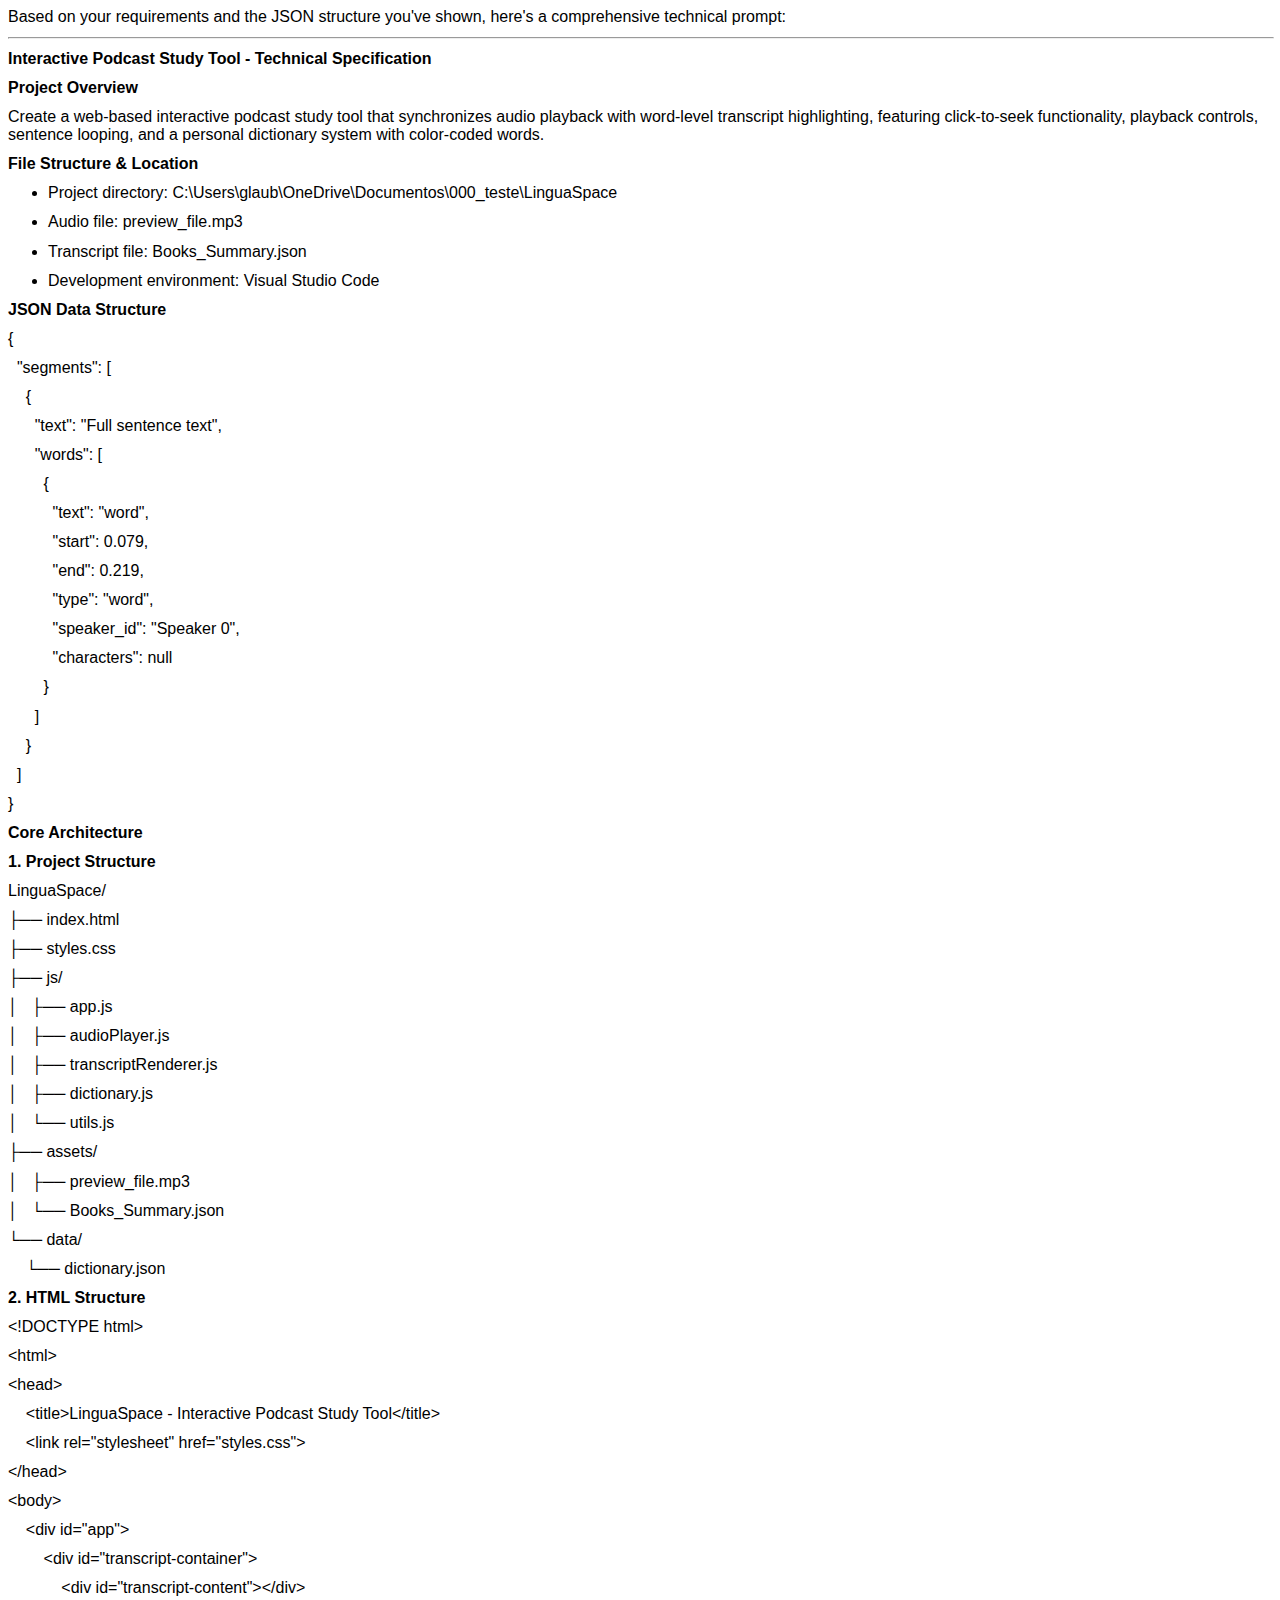
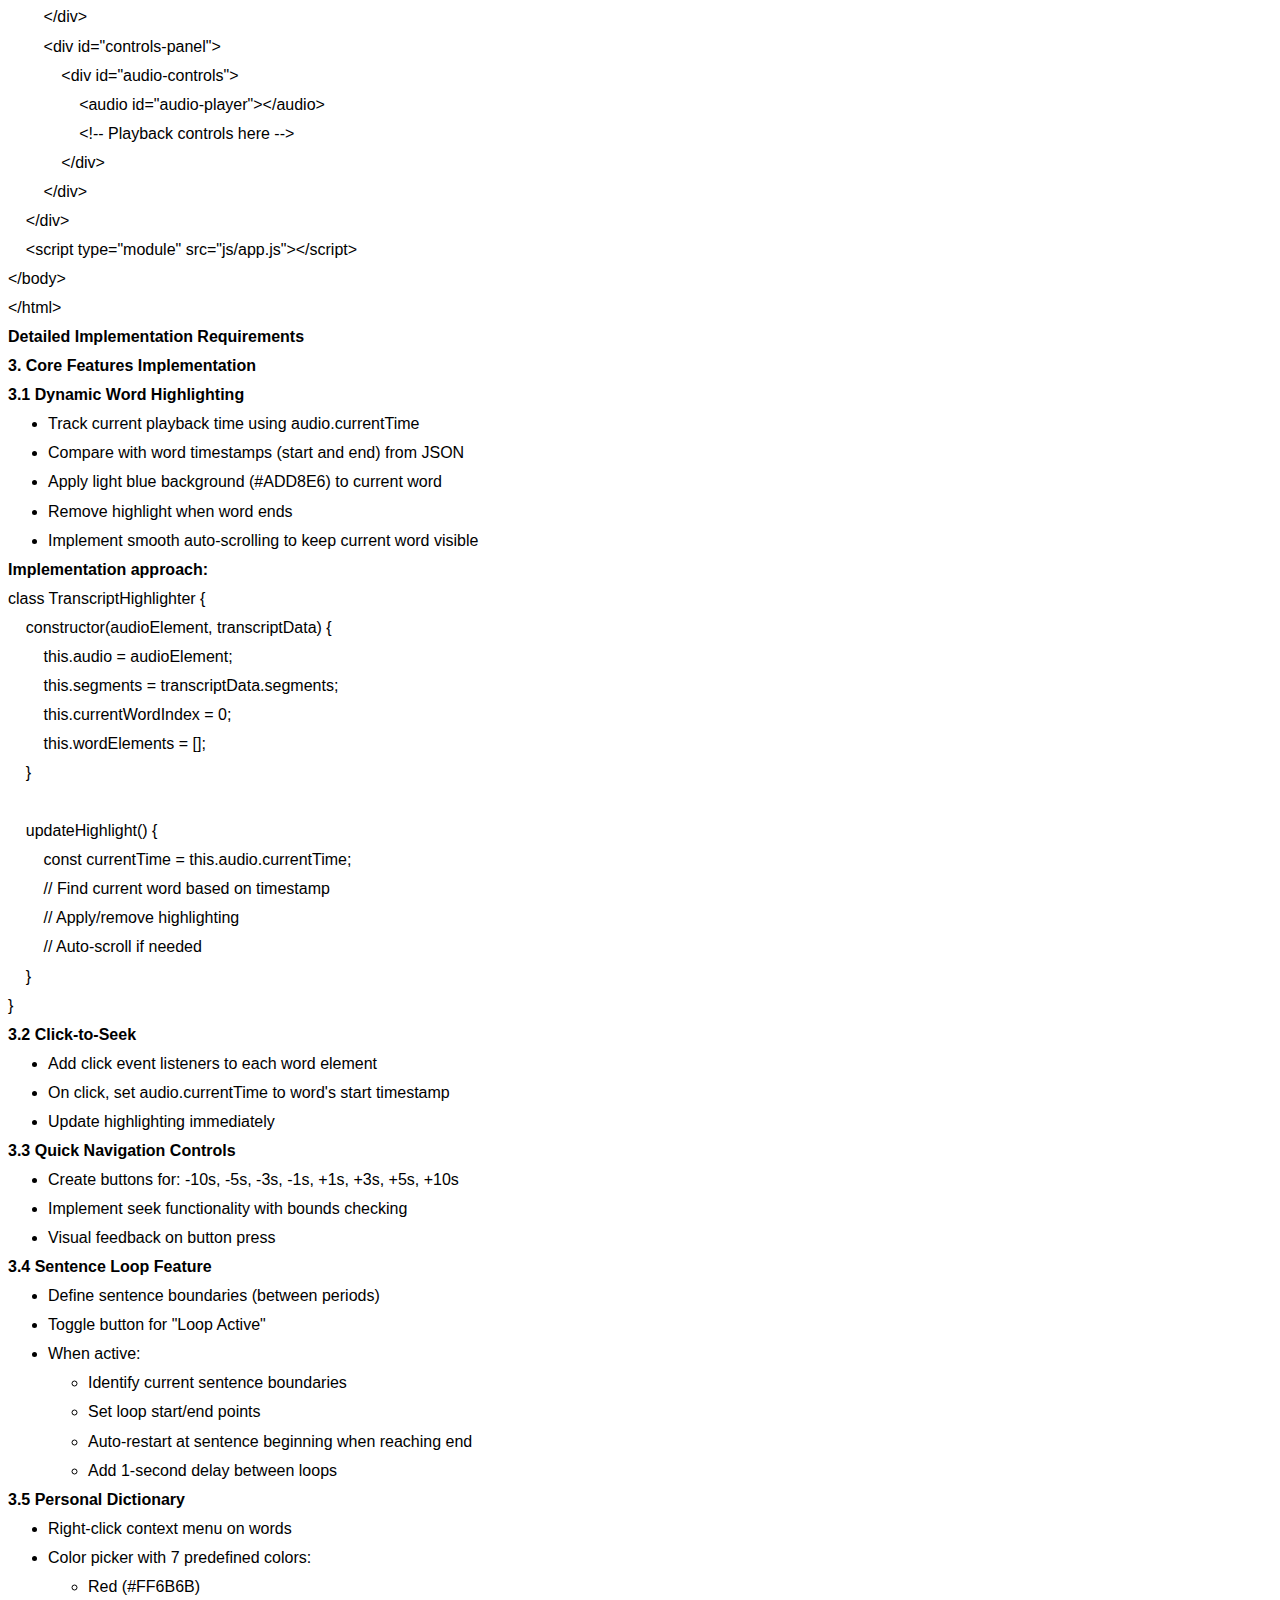
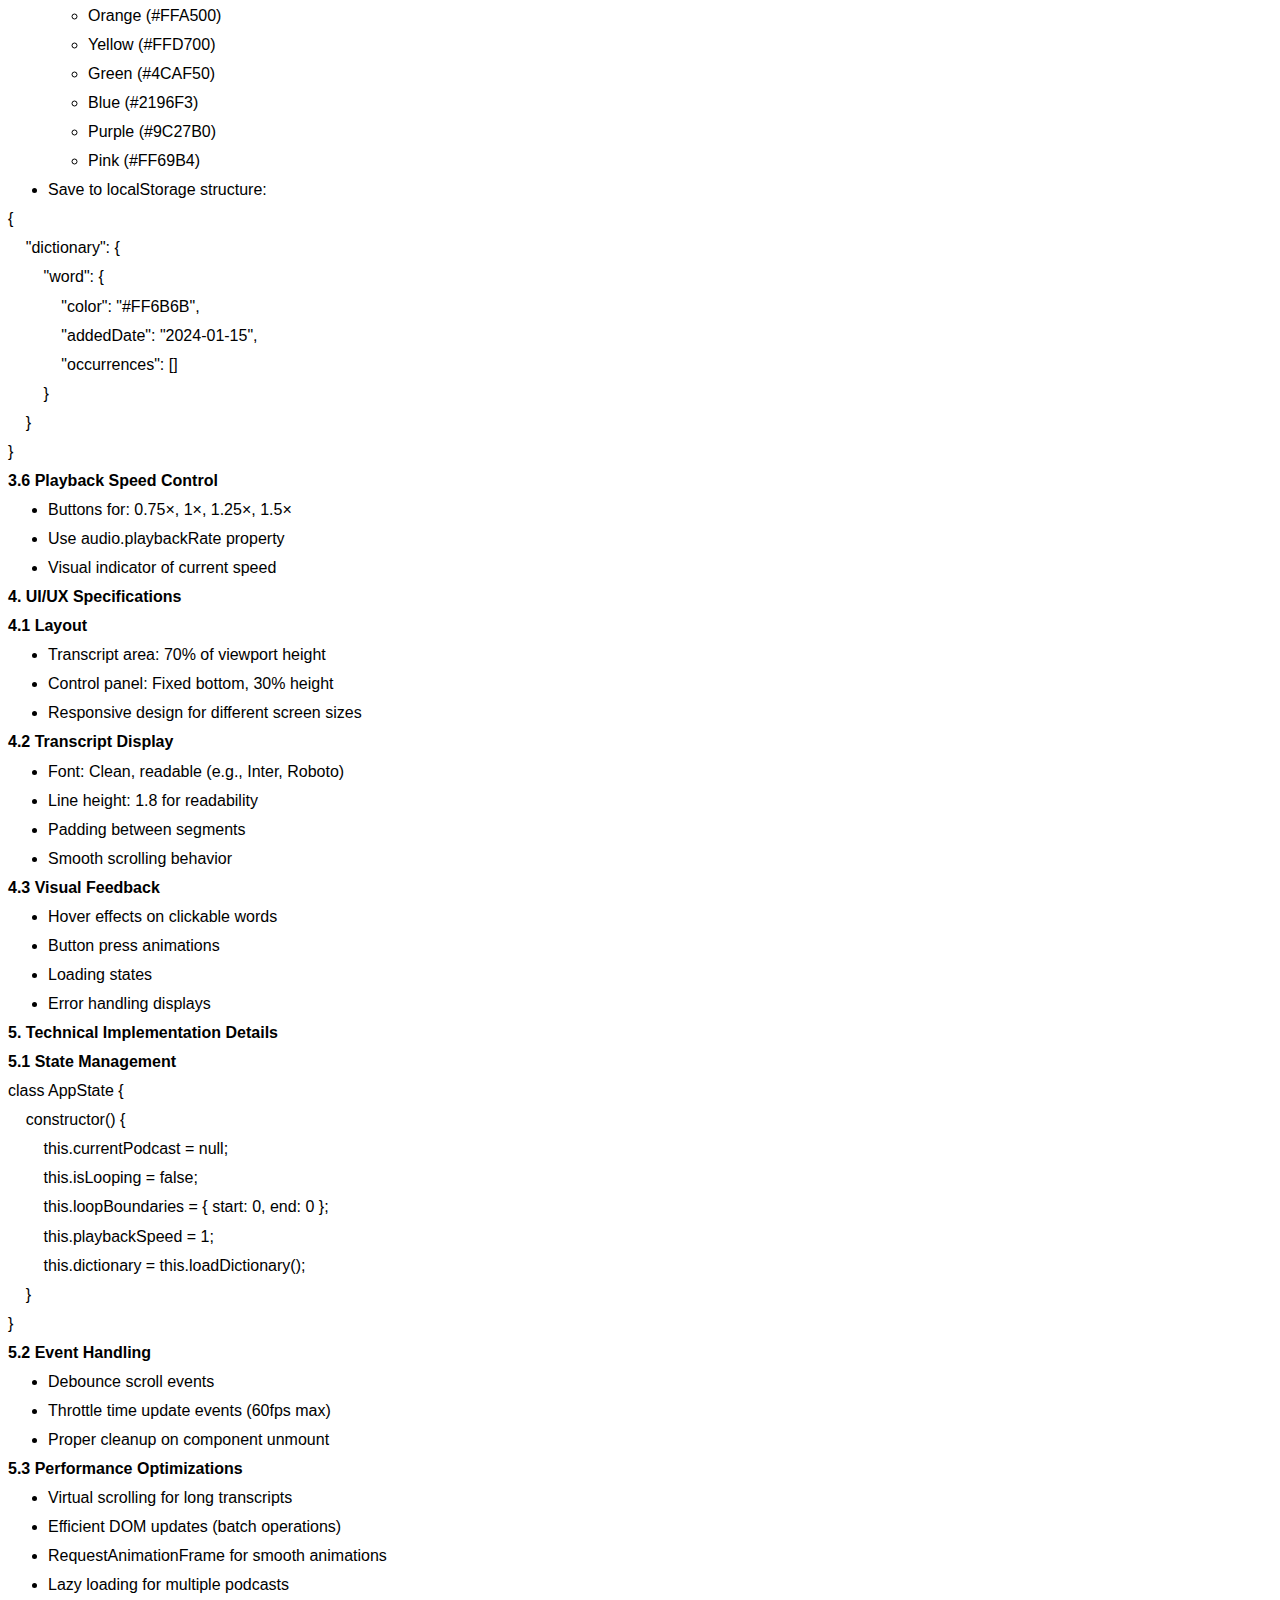
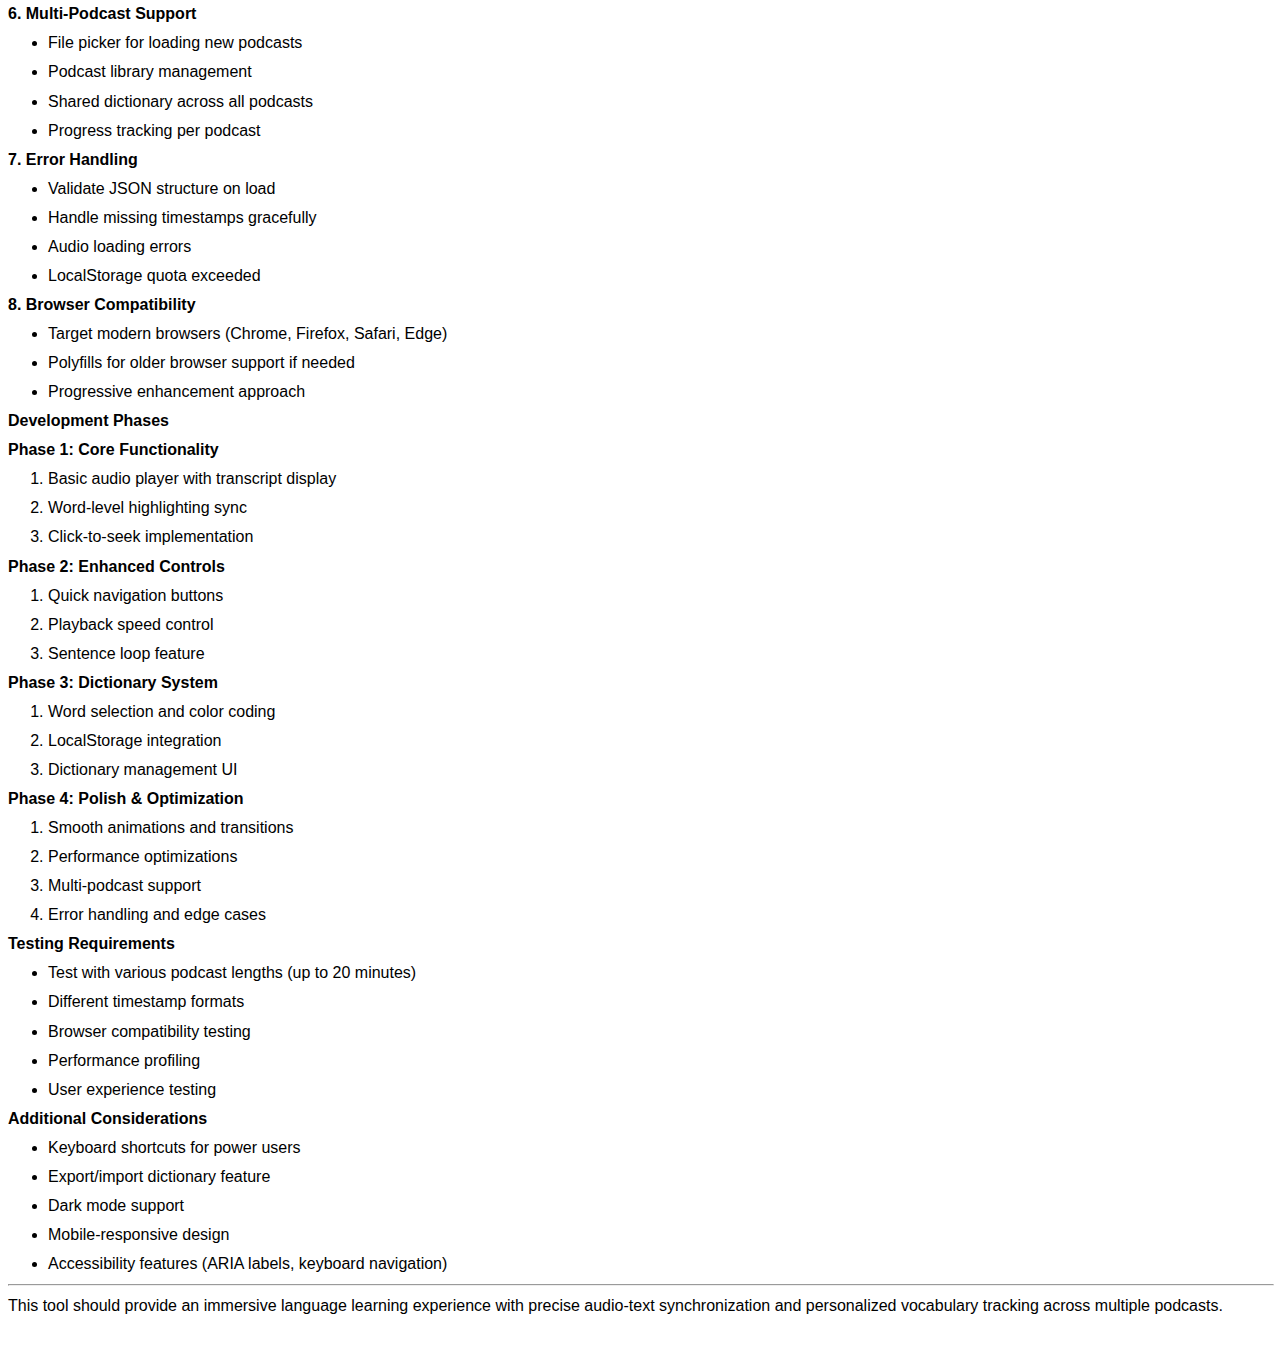
<file: Requriments.htm>
<html>

<head>
<meta http-equiv=Content-Type content="text/html; charset=windows-1252">
<meta name=Generator content="Microsoft Word 15 (filtered)">
<style>
<!--
 /* Font Definitions */
 @font-face
	{font-family:Wingdings;
	panose-1:5 0 0 0 0 0 0 0 0 0;}
@font-face
	{font-family:"MS Gothic";
	panose-1:2 11 6 9 7 2 5 8 2 4;}
@font-face
	{font-family:"Cambria Math";
	panose-1:2 4 5 3 5 4 6 3 2 4;}
@font-face
	{font-family:Aptos;}
@font-face
	{font-family:"\@MS Gothic";
	panose-1:2 11 6 9 7 2 5 8 2 4;}
 /* Style Definitions */
 p.MsoNormal, li.MsoNormal, div.MsoNormal
	{margin-top:0cm;
	margin-right:0cm;
	margin-bottom:8.0pt;
	margin-left:0cm;
	line-height:115%;
	font-size:12.0pt;
	font-family:"Aptos",sans-serif;}
.MsoChpDefault
	{font-size:12.0pt;
	font-family:"Aptos",sans-serif;}
.MsoPapDefault
	{margin-bottom:8.0pt;
	line-height:115%;}
@page WordSection1
	{size:612.0pt 792.0pt;
	margin:70.85pt 3.0cm 70.85pt 3.0cm;}
div.WordSection1
	{page:WordSection1;}
 /* List Definitions */
 ol
	{margin-bottom:0cm;}
ul
	{margin-bottom:0cm;}
-->
</style>

</head>

<body lang=EN-US style='word-wrap:break-word'>

<div class=WordSection1>

<p class=MsoNormal>Based on your requirements and the JSON structure you've
shown, here's a comprehensive technical prompt:</p>

<div class=MsoNormal align=center style='text-align:center'>

<hr size=2 width="100%" align=center>

</div>

<p class=MsoNormal><b>Interactive Podcast Study Tool - Technical Specification</b></p>

<p class=MsoNormal><b>Project Overview</b></p>

<p class=MsoNormal>Create a web-based interactive podcast study tool that synchronizes
audio playback with word-level transcript highlighting, featuring click-to-seek
functionality, playback controls, sentence looping, and a personal dictionary
system with color-coded words.</p>

<p class=MsoNormal><b>File Structure &amp; Location</b></p>

<ul style='margin-top:0cm' type=disc>
 <li class=MsoNormal>Project directory:
     C:\Users\glaub\OneDrive\Documentos\000_teste\LinguaSpace</li>
 <li class=MsoNormal>Audio file: preview_file.mp3</li>
 <li class=MsoNormal>Transcript file: Books_Summary.json</li>
 <li class=MsoNormal>Development environment: Visual Studio Code</li>
</ul>

<p class=MsoNormal><b>JSON Data Structure</b></p>

<p class=MsoNormal>{</p>

<p class=MsoNormal>� &quot;segments&quot;: [</p>

<p class=MsoNormal>��� {</p>

<p class=MsoNormal>����� &quot;text&quot;: &quot;Full sentence text&quot;,</p>

<p class=MsoNormal>����� &quot;words&quot;: [</p>

<p class=MsoNormal>������� {</p>

<p class=MsoNormal>��������� &quot;text&quot;: &quot;word&quot;,</p>

<p class=MsoNormal>��������� &quot;start&quot;: 0.079,</p>

<p class=MsoNormal>��������� &quot;end&quot;: 0.219,</p>

<p class=MsoNormal>��������� &quot;type&quot;: &quot;word&quot;,</p>

<p class=MsoNormal>��������� &quot;speaker_id&quot;: &quot;Speaker 0&quot;,</p>

<p class=MsoNormal>��������� &quot;characters&quot;: null</p>

<p class=MsoNormal>������� }</p>

<p class=MsoNormal>����� ]</p>

<p class=MsoNormal>��� }</p>

<p class=MsoNormal>� ]</p>

<p class=MsoNormal>}</p>

<p class=MsoNormal><b>Core Architecture</b></p>

<p class=MsoNormal><b>1. Project Structure</b></p>

<p class=MsoNormal>LinguaSpace/</p>

<p class=MsoNormal><span style='font-family:"MS Gothic"'>&#9500;</span>&#9472;&#9472;
index.html</p>

<p class=MsoNormal><span style='font-family:"MS Gothic"'>&#9500;</span>&#9472;&#9472;
styles.css</p>

<p class=MsoNormal><span style='font-family:"MS Gothic"'>&#9500;</span>&#9472;&#9472;
js/</p>

<p class=MsoNormal>&#9474;�� <span style='font-family:"MS Gothic"'>&#9500;</span>&#9472;&#9472;
app.js</p>

<p class=MsoNormal>&#9474;�� <span style='font-family:"MS Gothic"'>&#9500;</span>&#9472;&#9472;
audioPlayer.js</p>

<p class=MsoNormal>&#9474;�� <span style='font-family:"MS Gothic"'>&#9500;</span>&#9472;&#9472;
transcriptRenderer.js</p>

<p class=MsoNormal>&#9474;�� <span style='font-family:"MS Gothic"'>&#9500;</span>&#9472;&#9472;
dictionary.js</p>

<p class=MsoNormal>&#9474;�� &#9492;&#9472;&#9472; utils.js</p>

<p class=MsoNormal><span style='font-family:"MS Gothic"'>&#9500;</span>&#9472;&#9472;
assets/</p>

<p class=MsoNormal>&#9474;�� <span style='font-family:"MS Gothic"'>&#9500;</span>&#9472;&#9472;
preview_file.mp3</p>

<p class=MsoNormal>&#9474;�� &#9492;&#9472;&#9472; Books_Summary.json</p>

<p class=MsoNormal>&#9492;&#9472;&#9472; data/</p>

<p class=MsoNormal>��� &#9492;&#9472;&#9472; dictionary.json</p>

<p class=MsoNormal><b>2. HTML Structure</b></p>

<p class=MsoNormal>&lt;!DOCTYPE html&gt;</p>

<p class=MsoNormal>&lt;html&gt;</p>

<p class=MsoNormal>&lt;head&gt;</p>

<p class=MsoNormal>��� &lt;title&gt;LinguaSpace - Interactive Podcast Study
Tool&lt;/title&gt;</p>

<p class=MsoNormal>��� &lt;link rel=&quot;stylesheet&quot;
href=&quot;styles.css&quot;&gt;</p>

<p class=MsoNormal>&lt;/head&gt;</p>

<p class=MsoNormal>&lt;body&gt;</p>

<p class=MsoNormal>��� &lt;div id=&quot;app&quot;&gt;</p>

<p class=MsoNormal>������� &lt;div id=&quot;transcript-container&quot;&gt;</p>

<p class=MsoNormal>����������� &lt;div
id=&quot;transcript-content&quot;&gt;&lt;/div&gt;</p>

<p class=MsoNormal>������� &lt;/div&gt;</p>

<p class=MsoNormal>������� &lt;div id=&quot;controls-panel&quot;&gt;</p>

<p class=MsoNormal>����������� &lt;div id=&quot;audio-controls&quot;&gt;</p>

<p class=MsoNormal>��������������� &lt;audio
id=&quot;audio-player&quot;&gt;&lt;/audio&gt;</p>

<p class=MsoNormal>��������������� &lt;!-- Playback controls here --&gt;</p>

<p class=MsoNormal>����������� &lt;/div&gt;</p>

<p class=MsoNormal>������� &lt;/div&gt;</p>

<p class=MsoNormal>��� &lt;/div&gt;</p>

<p class=MsoNormal>��� &lt;script type=&quot;module&quot;
src=&quot;js/app.js&quot;&gt;&lt;/script&gt;</p>

<p class=MsoNormal>&lt;/body&gt;</p>

<p class=MsoNormal>&lt;/html&gt;</p>

<p class=MsoNormal><b>Detailed Implementation Requirements</b></p>

<p class=MsoNormal><b>3. Core Features Implementation</b></p>

<p class=MsoNormal><b>3.1 Dynamic Word Highlighting</b></p>

<ul style='margin-top:0cm' type=disc>
 <li class=MsoNormal>Track current playback time using audio.currentTime</li>
 <li class=MsoNormal>Compare with word timestamps (start and end) from JSON</li>
 <li class=MsoNormal>Apply light blue background (#ADD8E6) to current word</li>
 <li class=MsoNormal>Remove highlight when word ends</li>
 <li class=MsoNormal>Implement smooth auto-scrolling to keep current word
     visible</li>
</ul>

<p class=MsoNormal><b>Implementation approach:</b></p>

<p class=MsoNormal>class TranscriptHighlighter {</p>

<p class=MsoNormal>��� constructor(audioElement, transcriptData) {</p>

<p class=MsoNormal>������� this.audio = audioElement;</p>

<p class=MsoNormal>������� this.segments = transcriptData.segments;</p>

<p class=MsoNormal>������� this.currentWordIndex = 0;</p>

<p class=MsoNormal>������� this.wordElements = [];</p>

<p class=MsoNormal>��� }</p>

<p class=MsoNormal>��� </p>

<p class=MsoNormal>��� updateHighlight() {</p>

<p class=MsoNormal>������� const currentTime = this.audio.currentTime;</p>

<p class=MsoNormal>������� // Find current word based on timestamp</p>

<p class=MsoNormal>������� // Apply/remove highlighting</p>

<p class=MsoNormal>������� // Auto-scroll if needed</p>

<p class=MsoNormal>��� }</p>

<p class=MsoNormal>}</p>

<p class=MsoNormal><b>3.2 Click-to-Seek</b></p>

<ul style='margin-top:0cm' type=disc>
 <li class=MsoNormal>Add click event listeners to each word element</li>
 <li class=MsoNormal>On click, set audio.currentTime to word's start timestamp</li>
 <li class=MsoNormal>Update highlighting immediately</li>
</ul>

<p class=MsoNormal><b>3.3 Quick Navigation Controls</b></p>

<ul style='margin-top:0cm' type=disc>
 <li class=MsoNormal>Create buttons for: -10s, -5s, -3s, -1s, +1s, +3s, +5s,
     +10s</li>
 <li class=MsoNormal>Implement seek functionality with bounds checking</li>
 <li class=MsoNormal>Visual feedback on button press</li>
</ul>

<p class=MsoNormal><b>3.4 Sentence Loop Feature</b></p>

<ul style='margin-top:0cm' type=disc>
 <li class=MsoNormal>Define sentence boundaries (between periods)</li>
 <li class=MsoNormal>Toggle button for &quot;Loop Active&quot;</li>
 <li class=MsoNormal>When active: </li>
 <ul style='margin-top:0cm' type=circle>
  <li class=MsoNormal>Identify current sentence boundaries</li>
  <li class=MsoNormal>Set loop start/end points</li>
  <li class=MsoNormal>Auto-restart at sentence beginning when reaching end</li>
  <li class=MsoNormal>Add 1-second delay between loops</li>
 </ul>
</ul>

<p class=MsoNormal><b>3.5 Personal Dictionary</b></p>

<ul style='margin-top:0cm' type=disc>
 <li class=MsoNormal>Right-click context menu on words</li>
 <li class=MsoNormal>Color picker with 7 predefined colors: </li>
 <ul style='margin-top:0cm' type=circle>
  <li class=MsoNormal>Red (#FF6B6B)</li>
  <li class=MsoNormal>Orange (#FFA500)</li>
  <li class=MsoNormal>Yellow (#FFD700)</li>
  <li class=MsoNormal>Green (#4CAF50)</li>
  <li class=MsoNormal>Blue (#2196F3)</li>
  <li class=MsoNormal>Purple (#9C27B0)</li>
  <li class=MsoNormal>Pink (#FF69B4)</li>
 </ul>
 <li class=MsoNormal>Save to localStorage structure:</li>
</ul>

<p class=MsoNormal>{</p>

<p class=MsoNormal>��� &quot;dictionary&quot;: {</p>

<p class=MsoNormal>������� &quot;word&quot;: {</p>

<p class=MsoNormal>����������� &quot;color&quot;: &quot;#FF6B6B&quot;,</p>

<p class=MsoNormal>����������� &quot;addedDate&quot;: &quot;2024-01-15&quot;,</p>

<p class=MsoNormal>����������� &quot;occurrences&quot;: []</p>

<p class=MsoNormal>������� }</p>

<p class=MsoNormal>��� }</p>

<p class=MsoNormal>}</p>

<p class=MsoNormal><b>3.6 Playback Speed Control</b></p>

<ul style='margin-top:0cm' type=disc>
 <li class=MsoNormal>Buttons for: 0.75�, 1�, 1.25�, 1.5�</li>
 <li class=MsoNormal>Use audio.playbackRate property</li>
 <li class=MsoNormal>Visual indicator of current speed</li>
</ul>

<p class=MsoNormal><b>4. UI/UX Specifications</b></p>

<p class=MsoNormal><b>4.1 Layout</b></p>

<ul style='margin-top:0cm' type=disc>
 <li class=MsoNormal>Transcript area: 70% of viewport height</li>
 <li class=MsoNormal>Control panel: Fixed bottom, 30% height</li>
 <li class=MsoNormal>Responsive design for different screen sizes</li>
</ul>

<p class=MsoNormal><b>4.2 Transcript Display</b></p>

<ul style='margin-top:0cm' type=disc>
 <li class=MsoNormal>Font: Clean, readable (e.g., Inter, Roboto)</li>
 <li class=MsoNormal>Line height: 1.8 for readability</li>
 <li class=MsoNormal>Padding between segments</li>
 <li class=MsoNormal>Smooth scrolling behavior</li>
</ul>

<p class=MsoNormal><b>4.3 Visual Feedback</b></p>

<ul style='margin-top:0cm' type=disc>
 <li class=MsoNormal>Hover effects on clickable words</li>
 <li class=MsoNormal>Button press animations</li>
 <li class=MsoNormal>Loading states</li>
 <li class=MsoNormal>Error handling displays</li>
</ul>

<p class=MsoNormal><b>5. Technical Implementation Details</b></p>

<p class=MsoNormal><b>5.1 State Management</b></p>

<p class=MsoNormal>class AppState {</p>

<p class=MsoNormal>��� constructor() {</p>

<p class=MsoNormal>������� this.currentPodcast = null;</p>

<p class=MsoNormal>������� this.isLooping = false;</p>

<p class=MsoNormal>������� this.loopBoundaries = { start: 0, end: 0 };</p>

<p class=MsoNormal>������� this.playbackSpeed = 1;</p>

<p class=MsoNormal>������� this.dictionary = this.loadDictionary();</p>

<p class=MsoNormal>��� }</p>

<p class=MsoNormal>}</p>

<p class=MsoNormal><b>5.2 Event Handling</b></p>

<ul style='margin-top:0cm' type=disc>
 <li class=MsoNormal>Debounce scroll events</li>
 <li class=MsoNormal>Throttle time update events (60fps max)</li>
 <li class=MsoNormal>Proper cleanup on component unmount</li>
</ul>

<p class=MsoNormal><b>5.3 Performance Optimizations</b></p>

<ul style='margin-top:0cm' type=disc>
 <li class=MsoNormal>Virtual scrolling for long transcripts</li>
 <li class=MsoNormal>Efficient DOM updates (batch operations)</li>
 <li class=MsoNormal>RequestAnimationFrame for smooth animations</li>
 <li class=MsoNormal>Lazy loading for multiple podcasts</li>
</ul>

<p class=MsoNormal><b>6. Multi-Podcast Support</b></p>

<ul style='margin-top:0cm' type=disc>
 <li class=MsoNormal>File picker for loading new podcasts</li>
 <li class=MsoNormal>Podcast library management</li>
 <li class=MsoNormal>Shared dictionary across all podcasts</li>
 <li class=MsoNormal>Progress tracking per podcast</li>
</ul>

<p class=MsoNormal><b>7. Error Handling</b></p>

<ul style='margin-top:0cm' type=disc>
 <li class=MsoNormal>Validate JSON structure on load</li>
 <li class=MsoNormal>Handle missing timestamps gracefully</li>
 <li class=MsoNormal>Audio loading errors</li>
 <li class=MsoNormal>LocalStorage quota exceeded</li>
</ul>

<p class=MsoNormal><b>8. Browser Compatibility</b></p>

<ul style='margin-top:0cm' type=disc>
 <li class=MsoNormal>Target modern browsers (Chrome, Firefox, Safari, Edge)</li>
 <li class=MsoNormal>Polyfills for older browser support if needed</li>
 <li class=MsoNormal>Progressive enhancement approach</li>
</ul>

<p class=MsoNormal><b>Development Phases</b></p>

<p class=MsoNormal><b>Phase 1: Core Functionality</b></p>

<ol style='margin-top:0cm' start=1 type=1>
 <li class=MsoNormal>Basic audio player with transcript display</li>
 <li class=MsoNormal>Word-level highlighting sync</li>
 <li class=MsoNormal>Click-to-seek implementation</li>
</ol>

<p class=MsoNormal><b>Phase 2: Enhanced Controls</b></p>

<ol style='margin-top:0cm' start=1 type=1>
 <li class=MsoNormal>Quick navigation buttons</li>
 <li class=MsoNormal>Playback speed control</li>
 <li class=MsoNormal>Sentence loop feature</li>
</ol>

<p class=MsoNormal><b>Phase 3: Dictionary System</b></p>

<ol style='margin-top:0cm' start=1 type=1>
 <li class=MsoNormal>Word selection and color coding</li>
 <li class=MsoNormal>LocalStorage integration</li>
 <li class=MsoNormal>Dictionary management UI</li>
</ol>

<p class=MsoNormal><b>Phase 4: Polish &amp; Optimization</b></p>

<ol style='margin-top:0cm' start=1 type=1>
 <li class=MsoNormal>Smooth animations and transitions</li>
 <li class=MsoNormal>Performance optimizations</li>
 <li class=MsoNormal>Multi-podcast support</li>
 <li class=MsoNormal>Error handling and edge cases</li>
</ol>

<p class=MsoNormal><b>Testing Requirements</b></p>

<ul style='margin-top:0cm' type=disc>
 <li class=MsoNormal>Test with various podcast lengths (up to 20 minutes)</li>
 <li class=MsoNormal>Different timestamp formats</li>
 <li class=MsoNormal>Browser compatibility testing</li>
 <li class=MsoNormal>Performance profiling</li>
 <li class=MsoNormal>User experience testing</li>
</ul>

<p class=MsoNormal><b>Additional Considerations</b></p>

<ul style='margin-top:0cm' type=disc>
 <li class=MsoNormal>Keyboard shortcuts for power users</li>
 <li class=MsoNormal>Export/import dictionary feature</li>
 <li class=MsoNormal>Dark mode support</li>
 <li class=MsoNormal>Mobile-responsive design</li>
 <li class=MsoNormal>Accessibility features (ARIA labels, keyboard navigation)</li>
</ul>

<div class=MsoNormal align=center style='text-align:center'>

<hr size=2 width="100%" align=center>

</div>

<p class=MsoNormal>This tool should provide an immersive language learning
experience with precise audio-text synchronization and personalized vocabulary
tracking across multiple podcasts.</p>

<p class=MsoNormal>&nbsp;</p>

</div>

</body>

</html>
</file>
